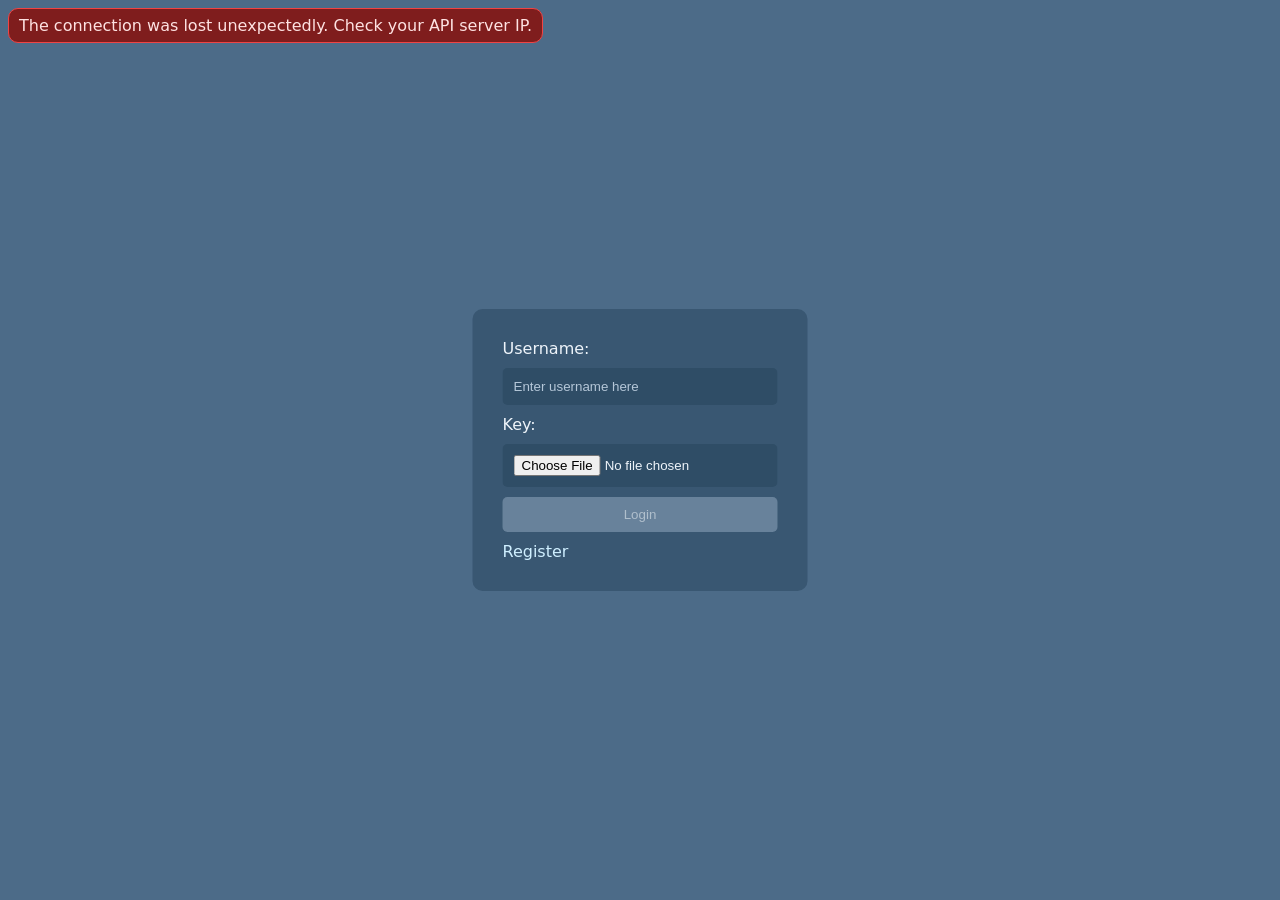
<file: login/index.html>
<!DOCTYPE html>
<html lang="en">
    <head>
        <meta charset="UTF-8">
        <meta name="viewport" content="width=device-width, initial-scale=1.0">
        <link rel="stylesheet" href="/assets/css/default.css">
        <link rel="stylesheet" href="/assets/css/colours.css">
        <title>TchaT</title>
    </head>
    <body>
        <div class="app">
            <div class="centered panel vertical panel-padding rounded-corners form-login">
                <label>Username: </label>
                <input type="text" class="username" placeholder="Enter username here">
                <label>Key: </label>
                <input type="file" accept="txt" class="key">
                <button disabled class="submit">Login</button>
                <a href="/register">Register</a>
            </div>
        </div>

        <script src="/assets/js/alert.js"></script>
        <script src="/assets/js/options.js"></script>
        
        <script src="/assets/js/form.js"></script>
        <script src="/assets/js/TchaT.js"></script>
    </body>
</html>
</file>
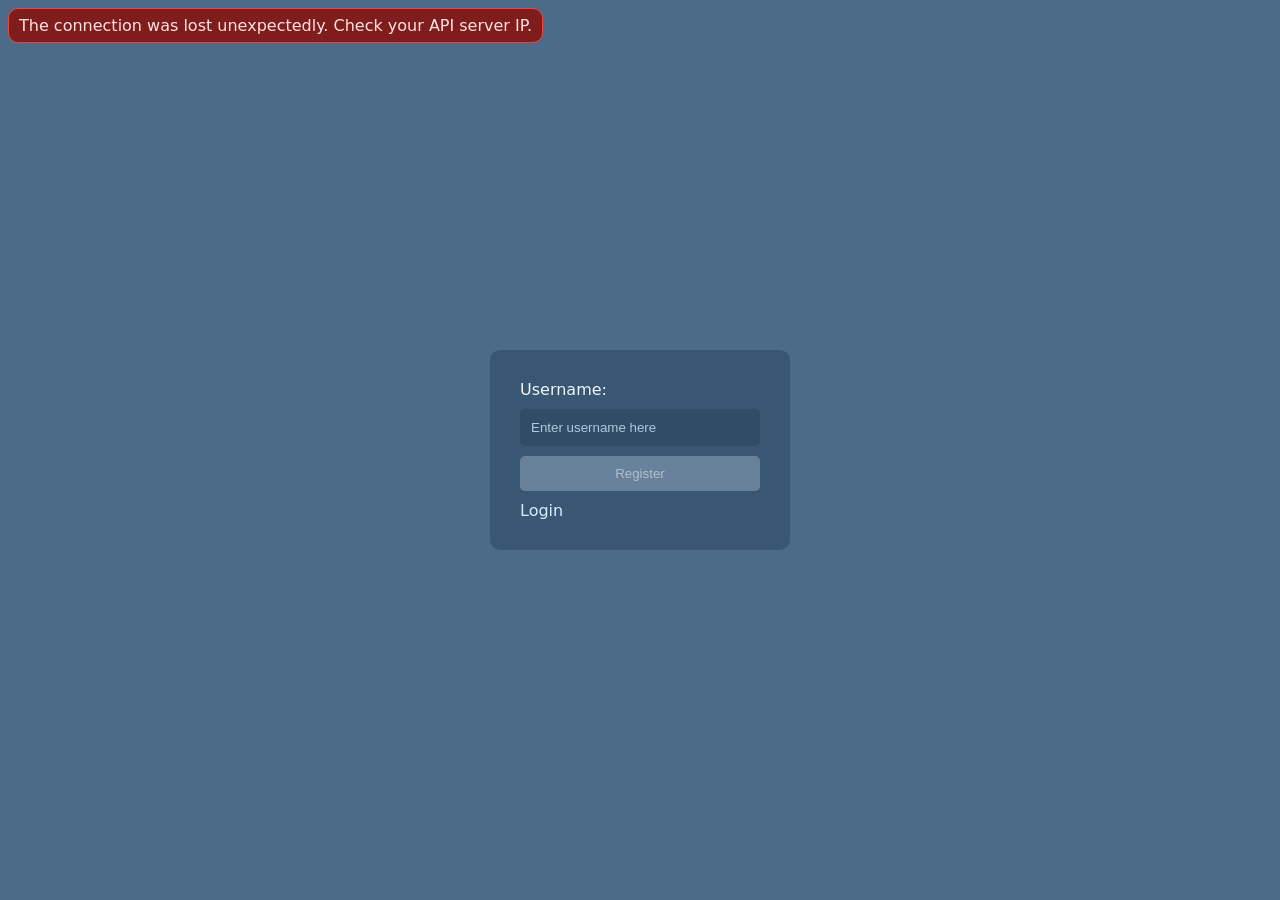
<file: register/index.html>
<!DOCTYPE html>
<html lang="en">
    <head>
        <meta charset="UTF-8">
        <meta name="viewport" content="width=device-width, initial-scale=1.0">
        <link rel="stylesheet" href="/assets/css/default.css">
        <link rel="stylesheet" href="/assets/css/colours.css">
        <title>TchaT</title>
    </head>
    <body>
        <div class="app">
            <div class="centered panel vertical panel-padding rounded-corners form-register">
                <label>Username: </label>
                <input type="text" class="username" placeholder="Enter username here">
                <button disabled class="submit">Register</button>
                <a href="/login">Login</a>
            </div>
        </div>

        <script src="/assets/js/alert.js"></script>
        <script src="/assets/js/options.js"></script>
        
        <script src="/assets/js/form.js"></script>
        <script src="/assets/js/TchaT.js"></script>
    </body>
</html>
</file>
<file: assets/css/default.css>
body {
    width: 100%;
    margin: 0;

    font-family: "Inter", system-ui, sans-serif;
}

html, body {
    height: 100%;
}

*,
*::before,
*::after {
    box-sizing: border-box;
}

.app {
    display: flex;
    width: 100%;
    height: 100%;
}

button {
    padding: 10px;
    border-radius: 5px;

    border: none;
    cursor: pointer;

    transition:
        background-color 0.2s ease,
        opacity 0.2s ease;
}

button:disabled {
    cursor: not-allowed;
    opacity: 0.7;
}

input {
    padding: 10px;
    border-radius: 5px;

    border: 1px solid transparent;
}

input:focus {
    outline: none;
}

.centered {
    position: absolute;

    top: 50%;
    left: 50%;
    transform: translate(-50%, -50%);

    width: auto;
    min-width: 300px;
}

.centered-inner {
    display: grid;
    place-items: center;
    justify-content: center;
}

.vertical {
    display: flex;
    flex-direction: column;
}

.fullsize {
    width: 100%;
    height: 100%;
}

.panel-padding {
    padding: 25px;
}

.panel-padding * {
    margin: 5px;
}

.rounded-corners {
    border-radius: 10px;
}

.alert-container {
    position: absolute;

    display: flex;
    flex-direction: column;

    top: 5px;
    left: 5px;
}

.popup-alert {
    padding: 7px 10px;
    border-radius: 10px;
    margin: 3px;
}
</file>
<file: assets/css/colours.css>
:root {
    --color-bg-primary: #0f1720;
    --color-bg-secondary: #1b2735;
    --color-bg-tertiary: #243447;

    --color-text-primary: #f1f5f9;
    --color-text-secondary: #b6c2cf;
    --color-text-placeholder: #7f95aa;

    --color-accent: #00b3ff;
    --color-accent-hover: #0ea5e9;

    --color-button-disabled: #64748b;
    --color-button-disabled-text: #cbd5e1;

    --color-link: #7dd3fc;
    --color-link-hover: #bae6fd;

    --color-tooltip-bg: #d1d5db;
    --color-tooltip-border: #9ca3af;
    --color-tooltip-text: #111827;
}

@media (prefers-color-scheme: light) {
    :root {
        --color-bg-primary: #4c6b88;
        --color-bg-secondary: #395772;
        --color-bg-tertiary: #2f4d66;

        --color-text-primary: #eef4fa;
        --color-text-secondary: #d4e0ea;
        --color-text-placeholder: #b5c7d8;

        --color-accent: #63a7d8;
        --color-accent-hover: #4d95c7;
        
        --color-button-disabled: #7d95ad;
        --color-button-disabled-text: #e2ebf3;

        --color-link: #cfefff;
        --color-link-hover: #e6f7ff;

        --color-tooltip-bg: #6b87a1;
        --color-tooltip-border: #4d657d;
        --color-tooltip-text: #f8fafc;
    }
}

.app {
    background-color: var(--color-bg-primary);
    color: var(--color-text-primary);
}

.panel {
    background-color: var(--color-bg-secondary);
    color: var(--color-text-primary);
}

.panel-main {
    background-color: var(--color-bg-primary);
    color: var(--color-text-primary);
}

input {
    background-color: var(--color-bg-tertiary);
    color: var(--color-text-primary);
}

input::placeholder {
    color: var(--color-text-placeholder);
}

input:focus {
    border-color: var(--color-accent);
}

button {
    background-color: var(--color-accent);
    color: var(--color-text-primary);
}

button:hover {
    background-color: var(--color-accent-hover);
}

button:disabled {
    background-color: var(--color-button-disabled);
    color: var(--color-button-disabled-text);
}

a {
    color: var(--color-link);
    text-decoration: none;
}

a:hover {
    color: var(--color-link-hover);
    text-decoration: underline;
}

.alert-success {
    background-color: #14532d;
    border: 1px solid #22c55e;
    color: #dcfce7;
}

.alert-warn {
    background-color: #78350f;
    border: 1px solid #f59e0b;
    color: #fef3c7;
}

.alert-error {
    background-color: #7f1d1d;
    border: 1px solid #ef4444;
    color: #fee2e2;
}
</file>
